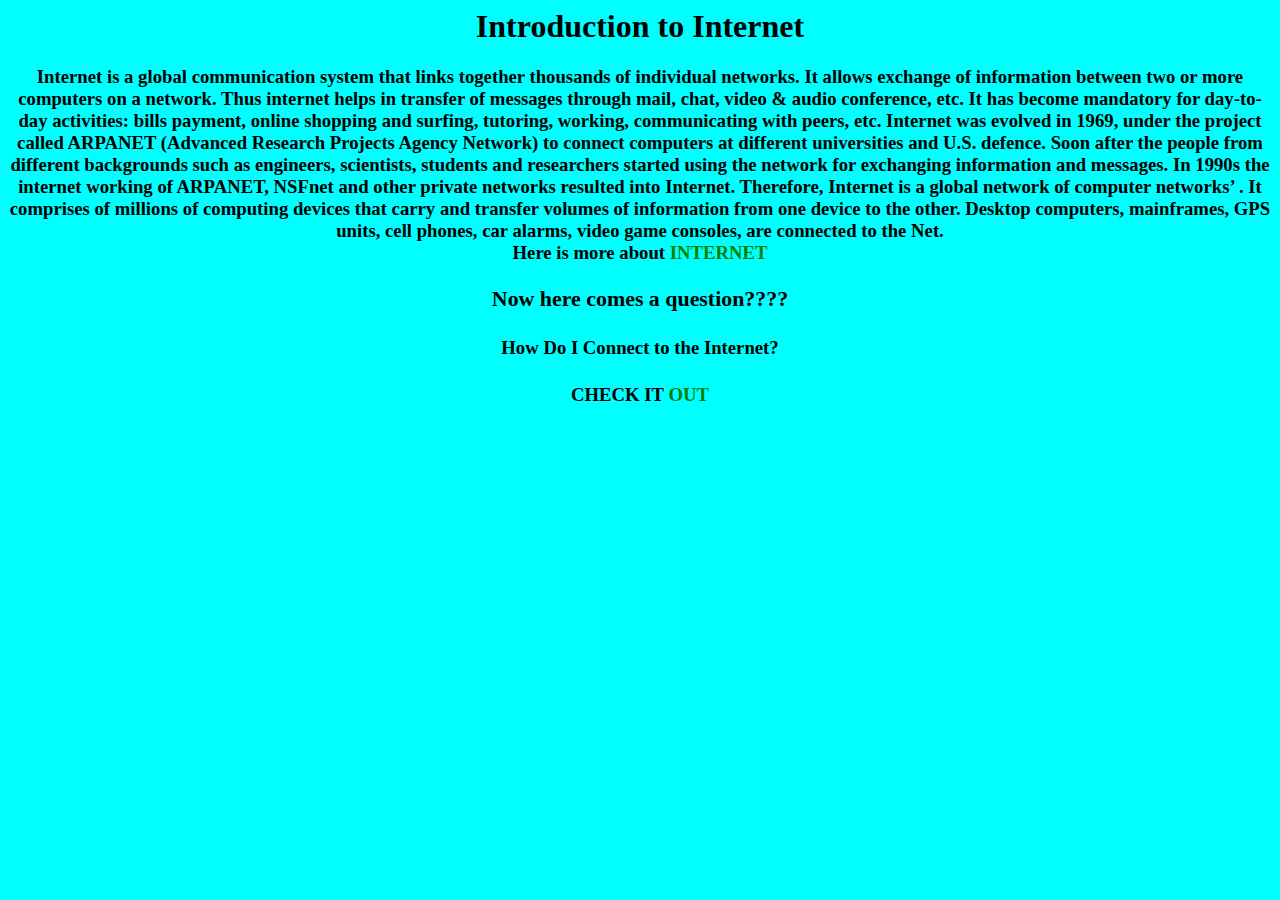
<file: tat1.html>
<html lang="en">

<head>
    <meta charset="UTF-8">
    <meta http-equiv="X-UA-Compatible" content="IE=edge">
    <meta name="viewport" content="width=device-width, initial-scale=1.0">
    <title>Introduction to Internet</title>
    <style>
        a:link {
            color: green;
            background-color: transparent;
            text-decoration: none;
        }
        
        a:visited {
            color: rgb(240, 57, 11);
            background-color: transparent;
            text-decoration: none;
        }
        
        a:hover {
            color: rgb(81, 9, 250);
            background-color: transparent;
            text-decoration: underline;
        }
        
        a:active {
            color: yellow;
            background-color: transparent;
            text-decoration: underline;
        }
    </style>
</head>

<body style="background-color: cyan;">
    <h1>
        <center> Introduction to Internet </center>
    </h1>
    <h3>
        <center> Internet is a global communication system that links together thousands of individual networks. It allows exchange of information between two or more computers on a network. Thus internet helps in transfer of messages through mail, chat, video
            & audio conference, etc. It has become mandatory for day-to-day activities: bills payment, online shopping and surfing, tutoring, working, communicating with peers, etc. Internet was evolved in 1969, under the project called ARPANET (Advanced
            Research Projects Agency Network) to connect computers at different universities and U.S. defence. Soon after the people from different backgrounds such as engineers, scientists, students and researchers started using the network for exchanging
            information and messages. In 1990s the internet working of ARPANET, NSFnet and other private networks resulted into Internet. Therefore, Internet is a global network of computer networks’ . It comprises of millions of computing devices that
            carry and transfer volumes of information from one device to the other. Desktop computers, mainframes, GPS units, cell phones, car alarms, video game consoles, are connected to the Net. <br> Here is more about <a href="https://www.just.edu.jo/~mqais/cis99/PDF/Internet.pdf">INTERNET</a>


            <h3>Now here comes a question????</h3>
            <h4>How Do I Connect to the Internet? </h4>
            <h4>CHECK IT
                <a href="tat2.html">OUT</a>
            </h4>
        </center>
    </h3>



</body>

</html>
</file>
